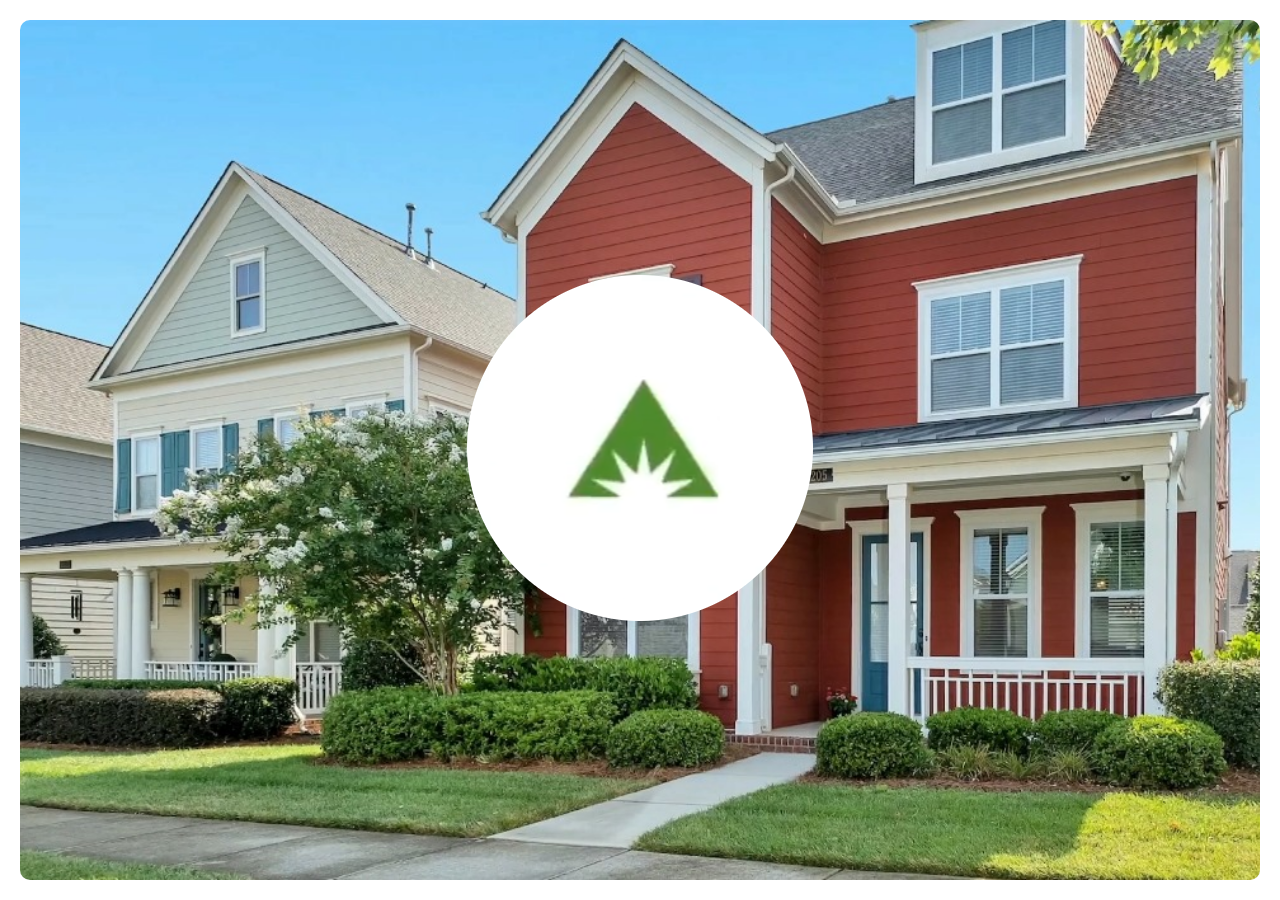
<file: index.html>
<!DOCTYPE html>
<html lang="en">

<head>
  <meta charset="UTF-8" />
  <meta name="viewport" content="width=device-width, initial-scale=1.0" />
  <title>Regions Mortgage Login</title>
  <link rel="stylesheet" href="style.css">
</head>

<body>
  <div class="container">
    <div class="login-section">
      <div class="top-bar">
        <div class="Logo">
          <img src="logo.png" alt="Regions Mortgage" class="logo" id="logoimg" />
          <p>REGIONS<br>Mortgage</p>
        </div>
        <div class="enroll">
          <span id="signin">Are you a new customer?</span>
          <button id="enrollBtn" class="enroll-btn">Enroll Now</button>
          <div class="tooltip">
            <p>Enroll now to:</p>
            <ul>
              <li>Access your loans online</li>
              <li>Pay your mortgage online</li>
              <li>View your mortgage statements</li>
            </ul>
          </div>
        </div>
      </div>

      <h1>Welcome Back</h1>
      <p>Sign in to your Regions MyMortgage account.</p>

      <form id="loginForm">
        <div class="input-group">
          <input type="text" id="online-id" placeholder="Online ID" required />
        </div>
        <div class="input-group">
          <input type="password" id="password" placeholder="Password" required />
        </div>
        <div class="remember-me">
          <input type="checkbox" id="remember-me" />
          <label for="remember-me">Remember me</label>
        </div>
        <button type="submit" id="loginBtn"  class="login-btn">
          <span id="login-text">Login</span>
          <div id="loader" class="loader"></div>
        </button>
      </form>
      <div class="footer">
        <div class="links">
          <a href="#">Forgot Online ID?</a>
          <span>·</span>
          <a href="#">Forgot Password?</a>
        </div>
        <div class="bottom">
          <div class="Housing">
            <img src="HouseLogo.png" width="30">
            <div>
              <span>Equal Housing Lender</span>
              <span>.</span>
              <span>Member FDIC</span>
            </div>
          </div>
          <footer>
            <p>©2023 Regions Financial Corporation. All Rights Reserved.</p>
            <p><a href="#">. 1 (800) REGIONS</a></p>
          </footer>
        </div>
      </div>
    </div>

    <div class="image-section">
      <img src="house.jpeg" alt="House Image" />
      
      <div class="center-logo">
        <img src="logo1.png" alt="Regions Mortgage Logo" id="img1"/>
      </div>
    </div>
  </div>
  <script src="script.js"></script>
</body>

</html>
</file>
<file: style.css>
* {
  margin: 0;
  padding: 0;
  box-sizing: border-box;
}

body,
html {
  font-family: Verdana, Geneva, Tahoma, sans-serif;
  height: 100%;
  display: flex;
  justify-content: center;
  align-items: center;
  background-color: #f4f4f4;
  margin: 0;
  padding: 0;
}

.container {
  display: flex;
  width: 100vw;
  height: 100vh;
  background-color: white;
  box-shadow: 0px 4px 10px rgba(0, 0, 0, 0.1);
  overflow: hidden;
}

.Logo {
  display: flex;
  align-items: center;
  justify-content: center;
  gap: 5px;
}
#logoimg {
  width: 110px;
  height: 120px;
}
.Logo p {
  font-size: medium;
  margin-top: 20px;
  color: black;
}

.login-section {
  flex: 1;
  padding: 40px 60px;
  display: flex;
  flex-direction: column;
  justify-content: center;
  height: 100%;
}

.top-bar {
  display: flex;
  justify-content: space-between;
  align-items: center;
  margin-bottom: 50px;
  position: relative;
}

.logo {
  width: 80px;
  visibility: hidden;
}

.top-bar span {
  font-size: 14px;
  color: #666;
  margin-right: 10px;
}

.enroll {
  display: flex;
  align-items: center;
  white-space: nowrap;
  position: relative;
}

.enroll-btn {
  background-color: transparent;
  color: #006400;
  border: 1px solid #006400;
  border-radius: 20px;
  padding: 8px 16px;
  font-size: 14px;
  cursor: pointer;
  position: relative;
  transition: background-color 0.3s ease, color 0.3s ease;
}

.enroll-btn:hover {
  background-color: #006400;
  color: white;
}

.tooltip {
  display: none;
  position: absolute;
  top: 60px;
  right: -30px;
  background-color: #333;
  color: white;
  border-radius: 10px;
  padding: 20px;
  width: 250px;
  font-size: 14px;
  visibility: hidden;
}

.tooltip::before {
  content: "";
  position: absolute;
  top: -20px;
  right: 70px;
  transform: translateX(-50%);
  border-width: 10px;
  border-style: solid;
  border-color: transparent transparent #333 transparent;
}

.enroll:hover .tooltip {
  display: block;
}

.tooltip p {
  font-weight: bold;
  margin-bottom: 10px;
}

.tooltip ul {
  list-style: none;
  padding-left: 0;
}

.tooltip ul li {
  margin-bottom: 8px;
  display: flex;
  align-items: center;
}

.tooltip ul li::before {
  content: "✔";
  color: #00ff00;
  margin-right: 8px;
  font-weight: bold;
}

h1 {
  font-size: 38px;
  display: flex;
  justify-content: center;
  margin-top: 90px;
}

p {
  font-size: 8px;
  display: flex;
  justify-content: center;
  color: #666;
  margin-bottom: 20px;
}

.input-group {
  margin-bottom: 20px;
  transition: all 1s;
}

.input-group input {
  width: 100%;
  padding: 12px;
  border: 1px solid #ccc;
  border-radius: 4px;
  font-size: 16px;
}

.remember-me {
  display: flex;
  align-items: center;
  margin-bottom: 20px;
}

.remember-me input {
  margin-right: 10px;
}

.login-btn {
  width: 100%;
  padding: 12px;
  background-color: gray;
  color: white;
  border: none;
  border-radius: 50px;
  font-size: 16px;
  cursor: pointer;
  transition: background-color 0.3s ease;
}

.links {
  font-size: 10px;
  margin-top: 20px;
  display: flex;
  justify-content: center;
  color: #006400;
}

.links a {
  color: #006400;
  text-decoration: none;
  padding: 0 5px;
}

.links span {
  color: #666;
}

.footer {
  display: flex;
  flex-direction: column;
  justify-content: space-evenly;
  gap: 100px;
}

.bottom {
  display: flex;
  flex-direction: column;
  gap: 15px;
}

.Housing {
  display: flex;
  align-items: center;
  justify-content: center;
  gap: 10px;
  font-weight: 400;
}

.Housing span {
  color: #666;
  font-size: x-small;
}

footer {
  display: flex;
  align-items: center;
  justify-content: center;
  color: #666;
  text-align: center;
}

footer p {
  font-size: 10px;
}

footer p a {
  text-decoration: none;
  color: #006400;
}

.image-section {
  flex: 1;
  margin: 20px 20px;
  background-size: cover;
  background-position: center;
  display: flex;
  justify-content: center;
  align-items: center;
}

.image-section img {
  width: 100%;
  height: 100%;
  border-radius: 10px;
  object-fit: cover;
}

.center-logo {
  position: absolute;
  /* transform: translate(-50%, -50%); */
  animation: logoAnimation 2s linear,popAndRotate 3.5s forwards;
}

.input-group input:focus {
  border-color: green;
  outline: none;
}

.input-group input:focus::placeholder {
  transform: translateY(-10px);
  /* Move placeholder up */
  color: green;
  /* Change placeholder text color to green */
}

.login-btn:hover {
  background-color: #088a08;
  /* Change hover color to dark green */
}

/* Login button animation styles (replace with your desired loader animation) */
.login-btn .loading {
  background-color: #006400;
  border: none;
  animation: loading 1s infinite linear;
}

.loader {
  display: none;
  position: relative;
  top: 0;
  left: 320px;
  transform: translate(-50%, -50%);
  border: 1px solid #f3f3f385;
  border-top: 1px solid #ffffff;
  border-radius: 50%;
  width: 20px;
  height: 20px;
  animation: spin 1s infinite linear;
}


.login-btn.loading #login-text {
  display: none;
}

.login-btn.loading #loader {
  display: block;
}

@keyframes spin {
  0% {
    transform: rotate(0deg);
  }

  100% {
    transform: rotate(360deg);

  }
}

@keyframes logoAnimation {
  0% {
    width: 0;
  }

  100% {
    width: 50px;
  }
}

@keyframes popAndRotate {
  0% {
    width: 0;
    transform: translate(-50%, -50%) rotate(0deg);
  }

  50% {
    width: 80px;
    transform: translate(-50%, -50%) rotate(0deg);
  }

  100% {
    width: 80px;
    transform: translate(-50%, -50%) translate(-1040px, -289px) rotate(360deg);
  }
}


/* reverse  */
@keyframes reverseSpin {
  0% {
    transform: rotate(360deg);
  }

  100% {
    transform: rotate(0deg);
  }
}

@keyframes reverseLogoAnimation {
  0% {
    width: 50px;
  }

  100% {
    width: 0;
  }
}

@keyframes reversePopAndRotate {
  0% {
    width: 80px;
    transform: translate(-50%, -50%) translate(-1040px, -289px) rotate(360deg);
  }

  50% {
    width: 80px;
    transform: translate(-50%, -50%) rotate(0deg);
  }

  100% {
    width: 0;
    transform: translate(-50%, -50%) rotate(0deg);
  }
}


.reverse-pop {
  animation: reversePopAndRotate 2s linear, reverseLogoAnimation 2s linear;
}




@media (max-width: 768px) {
  .container {
    flex-direction: column;
    height: auto;
  }

  .image-section {
    display: none;
  }

  .login-section {
    padding: 20px;
  }
}
</file>
